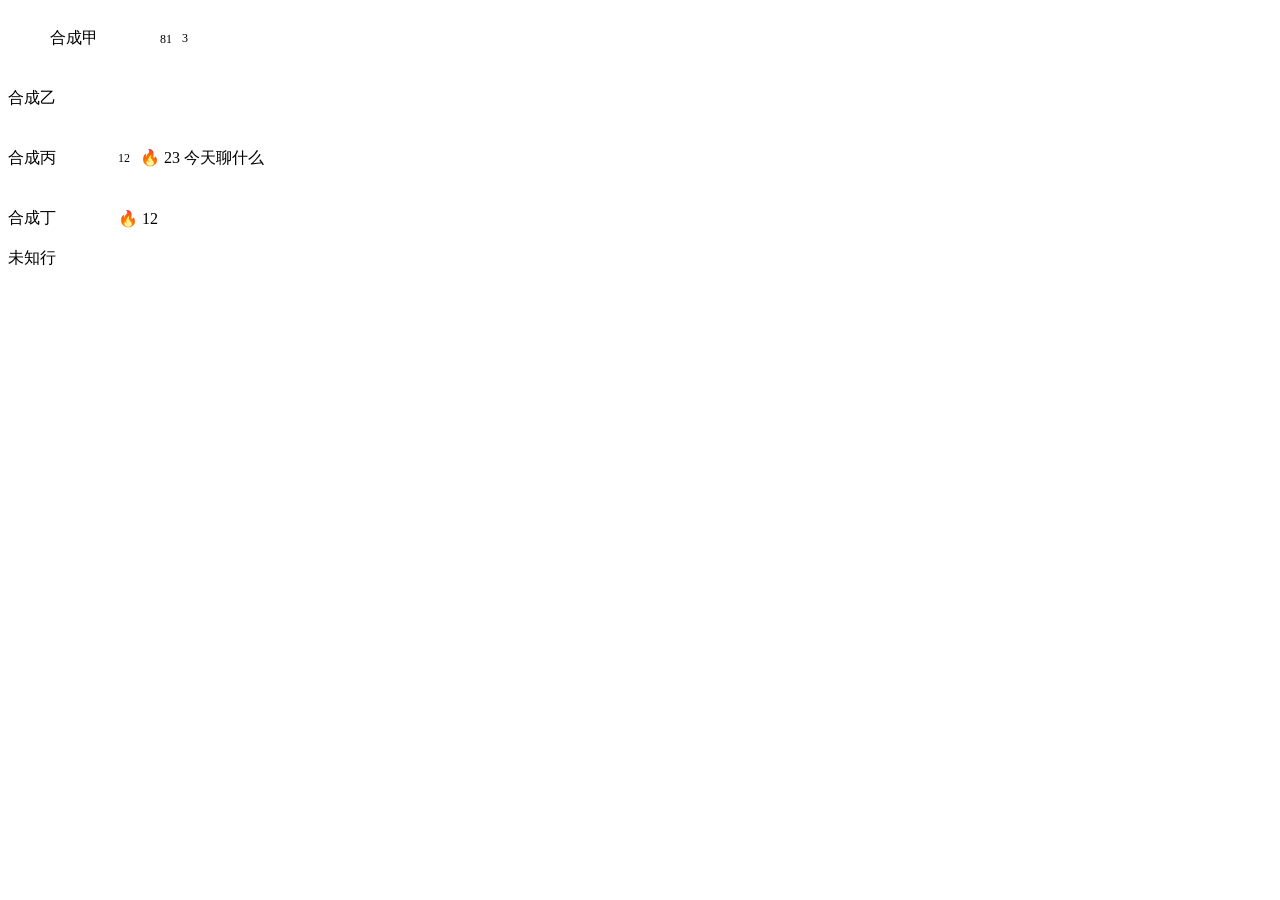
<file: tests/fixtures/chat_rows/synthetic.html>
<!doctype html><html lang="zh"><meta charset="utf-8">
<style>.conversationConversationItemwrapper{display:flex;align-items:center;height:60px;width:310px;gap:10px}.conversationConversationItemtitle{width:100px}img{width:32px;height:32px}.badge{display:inline-block;font-size:12px}</style>
<div role="list" id="contacts" style="height:360px;overflow-y:auto">
<div class="conversationConversationItemwrapper"><img src="data:image/svg+xml,%3Csvg xmlns='http://www.w3.org/2000/svg'%3E%3Ctitle%3EA%3C/title%3E%3C/svg%3E"><span class="conversationConversationItemtitle">合成甲</span><span data-streak-region><span class="commonStreak badge" data-streak-badge>81</span></span><span data-unread-count class="badge">3</span></div>
<div class="conversationConversationItemwrapper"><span class="conversationConversationItemtitle">合成乙</span><span data-streak-region data-streak-state="none"></span></div>
<div class="conversationConversationItemwrapper"><span class="conversationConversationItemtitle">合成丙</span><span data-unread-count class="badge">12</span><span data-message-preview>🔥 23 今天聊什么</span></div>
<div class="conversationConversationItemwrapper"><span class="conversationConversationItemtitle">合成丁</span><span data-streak-region><span data-streak-badge>🔥 12</span></span></div>
<span class="conversationConversationItemtitle">未知行</span>
</div></html>
</file>
